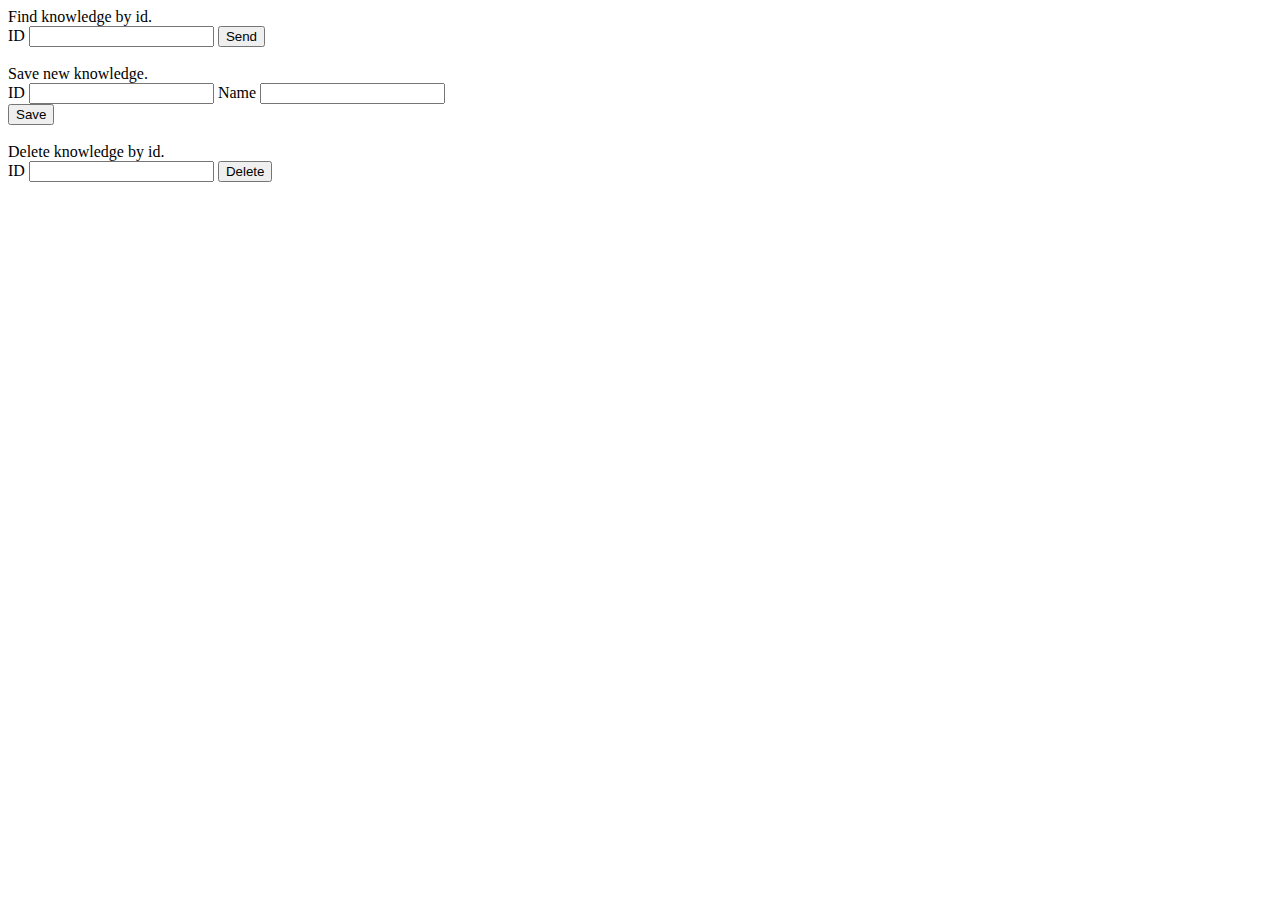
<file: src/main/resources/index.html>
<!DOCTYPE html>
<html lang="en">
<head>
    <script src="https://code.jquery.com/jquery-1.10.2.js"></script>
    <meta charset="utf-8">
</head>

<body>
<script>
    $( document ).ready(function() {
        $('#send_request').click(function(){
            $('#result_request').html(" ");
            var id = $('#user_id').val();

            $.ajax({
                url:'http://localhost:8080/knowledge/findById/'+id,
                type:'GET',
                success: function(data){
                    console.log(data);
                    $('#result_request').html("ID = " + data.idKnowledge + " " + "Name = " + data.nameKnowledge);
                },
                error: function(xhr,textStatus){
                    if(xhr.status=="500")
                        $('#result_request').html("<H1 style='color:red'>Error</H1>");
                    else $('#result_request').html("<H1 style='color:red'>Not found</H1>");
                }

            })
        })
    });
    $( document ).ready(function() {
        $('#knowledge_save').click(function(){
            var data = $('#save').val();
            console.log(data);
//            console.log(data);
  //         var id = $('#knowledge_id').val();
 //          var name = $('#knowledge_name').val();


            $.ajax({
                url:'http://localhost:8080/knowledge/createKnowledge',
                method:'POST',
                datatype:'json',
//                data: data,
 //               data: {
   //                 idKnowledge: 'id',
     //               nameKnowledge: 'name'
       //         },
                success: function(data){
                    console.log(data);
                    $('#result_save').html(data.idKnowledge);
                },
                /*error: function(xhr,textStatus){
                    if(xhr.status=="500")
                        $('#result_save').html("<H1 style='color:red'>warn</H1>");
                    else $('#result_save').html("<H1 style='color:red'>warn</H1>");
                }*/
            })
        })
    });
    $( document ).ready(function() {
        $('#send_delete').click(function(){
            var id = $('#id_knowledge_delete').val();

            $.ajax({
                url:'http://localhost:8080/knowledge/deleteKnowledge/'+id,
                type:'GET',
                success: function(data){
                    $('#result_delete').html("Object deleting");
                },
                error: function(xhr,textStatus){
                    if(xhr.status=="500")
                        $('#result_delete').html("<H1 style='color:red'>Error</H1>");
                    else $('#result_delete').html("<H1 style='color:red'>Error</H1>");
                }

            })
        })
    });
    console.log( );
</script>
Find knowledge by id.
<br>
ID
<input type="number" id="user_id"/>
<input type="button" value="Send" id = "send_request"/>
<div id = "result_request"></div>
<br>
Save new knowledge.
<br>
<form method="post" id="save">
ID
<input type="number" id="knowledge_id"/>
Name
<input type="text" id="knowledge_name"/></form>
<input type="button" value="Save" id = "knowledge_save"/>
<div id = "result_save"></div>
<br>
Delete knowledge by id.
<br>
ID
<input type="number" id="id_knowledge_delete"/>
<input type="button" value="Delete" id = "send_delete"/>
<div id = "result_delete"></div>
</body>
</html>
</file>
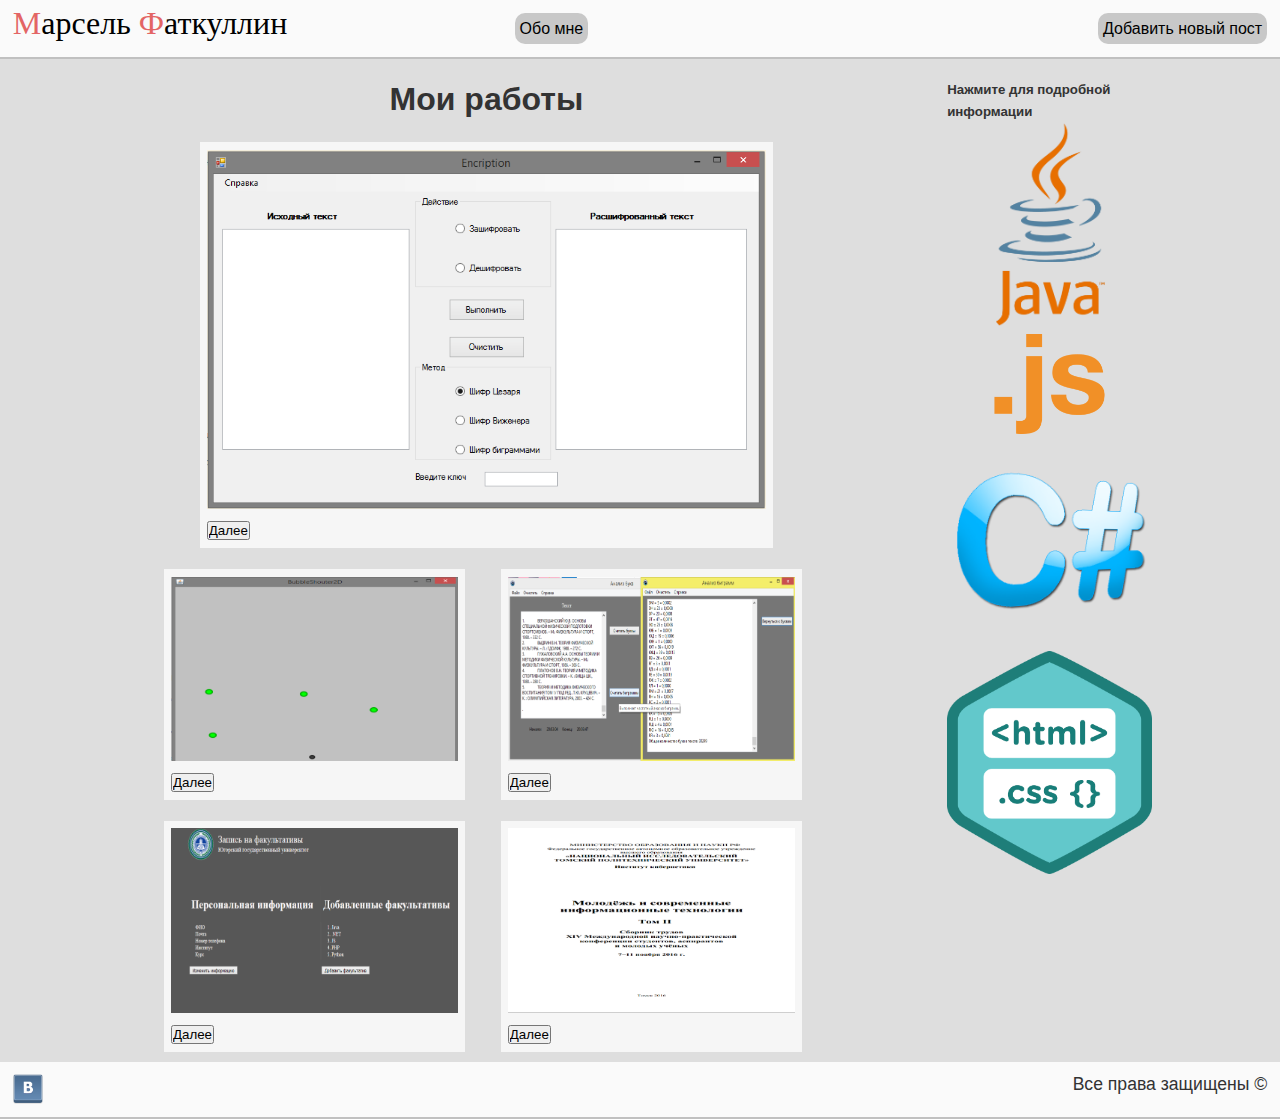
<file: src/main/resources/templates/index.html>
<!DOCTYPE html>
<html>
<head>
	<meta charset="utf-8">
	<title>Марсель Фаткуллин</title>
	<link rel="stylesheet" type="text/css" href="css/style.css">
	<script src="https://code.jquery.com/jquery-1.10.2.js"></script>
	<script type="text/javascript" src="scripts/article.js"></script>
	<script type="text/javascript" src="scripts/banner.js"></script>
</head>
<body>
	<header>
		<div id="logo">
			<a href="/" title="Перейти на главную">
				<span>М</span>арсель
				<span>Ф</span>аткуллин
			</a>
		</div>

		<div id="menuHead">
		<a href="about.html">
			<div style="margin-right: 5%">Обо мне</div>
		</a>
		</div>

		<div id="regAuth">
		<a href="addPost.html">
			<div>Добавить новый пост</div>
		</a>
		</div>
	</header>

	<div id="wrapper">
		<div id="leftCol">

							<h2>Мои работы</h2>
							<br>
			<div id="bigArticle">
				<img src="img/articles/1.png" alt="Статья 1" title="Статья 1">
				<h2 id="name1"></h2>
				<p id="p1"></p>
				<input type="button" value="Далее" id = "moreArticle1"/>
			</div>
			<div class="clear">
				<br>
			</div>

			<div class="article">
				<img src="img/articles/2.png" alt="Статья 2" title="Статья 2">
				<h2 id="name2"></h2>
				<p id="p2"></p>
				<input type="button" value="Далее" id = "moreArticle2"/>
			</div>

			<div class="article">
				<img src="img/articles/3.png" alt="Статья 3" title="Статья 3">
				<h2 id="name3"></h2>
				<p id="p3"></p>
				<input type="button" value="Далее" id = "moreArticle3"/>
			</div>
			<div class="clear">
				<br>
			</div>
			<div class="article">
				<img src="img/articles/4.png" alt="Статья 4" title="Статья 4">
				<h2 id="name4"></h2>
				<p id="p4"></p>
				<input type="button" value="Далее" id = "moreArticle4"/>
			</div>
			<div class="article">
				<img src="img/articles/5.png" alt="Статья 5" title="Статья 5">
				<h2 id="name5"></h2>
				<p id="p5"></p>
				<input type="button" value="Далее" id = "moreArticle5"/>
			</div>
		</div>

		<div id="rightCol">
<h5>Нажмите для подробной информации</h5>
			<div id="banner">
				<img src="img/banner_2.png" alt="Java" title="Java">
				<h3 id="nameBanner2"></h3>
			</div>
			<div id="banner">
				<img src="img/banner_3.png" alt="JS" title="JS">
				<h3 id="nameBanner3"></h3>
			</div>
			<div id="banner">
			<img src="img/banner_1.png" alt="C#" title="C#">
			<h3 id="nameBanner1"></h3>
			</div>
			<div id="banner">
				<img src="img/banner_4.png" alt="HTML&CSS" title="HTML&CSS">
				<h3 id="nameBanner4"></h3>
			</div>
		</div>


	</div>

	<footer>
		<div id="social">
			<a href="https://vk.com/id56833040" title="Страница в Вк" target="_blank">
				<img src="img/vk.png" alt="Вк" title="Вконтакте">
			</a>
		</div>
		<div id="rights">
			Все права защищены &copy; <?=date ('Y')?>
		</div>
	</footer>

</body>
</html>
</file>
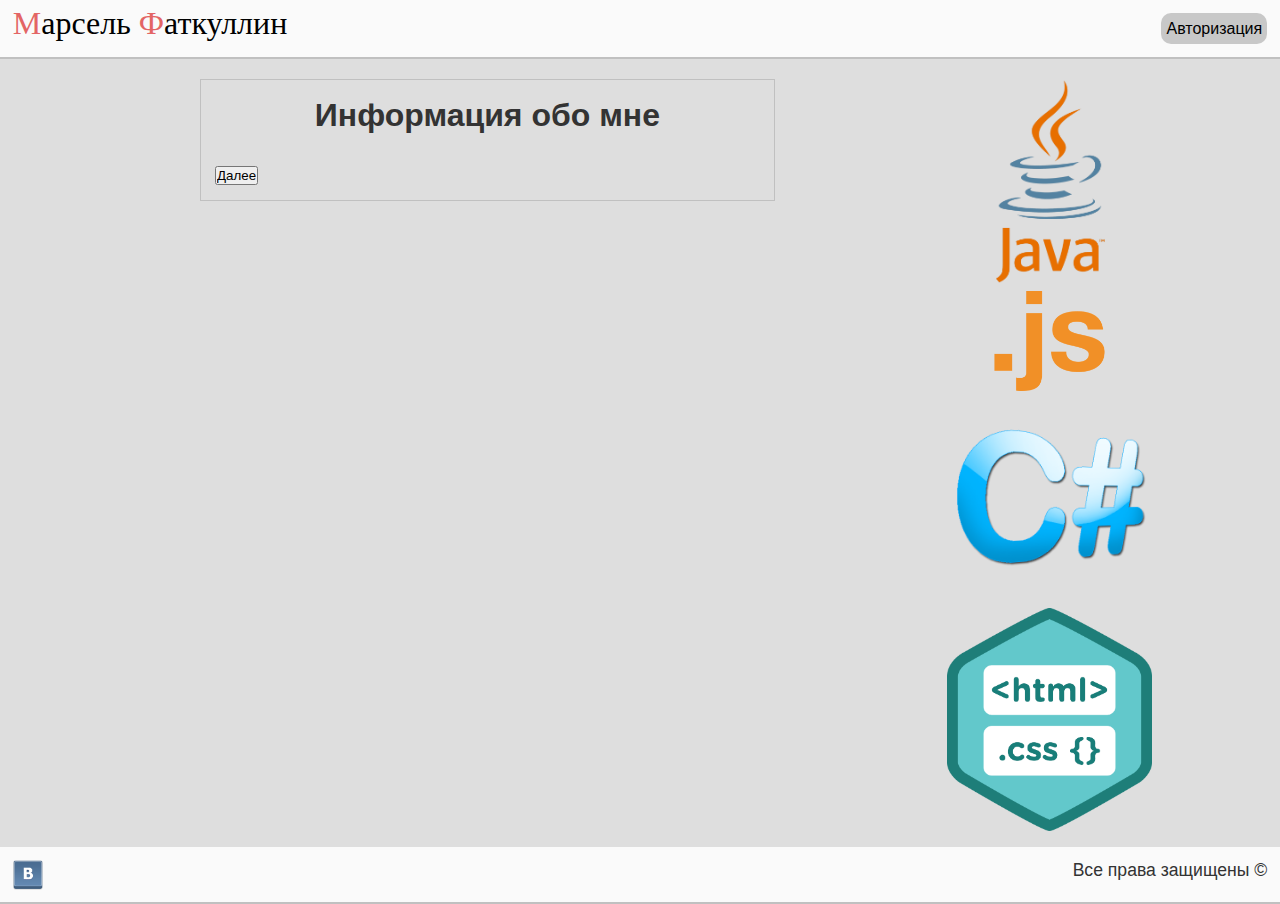
<file: src/main/resources/templates/about.html>
<!DOCTYPE html>
<html>
<head>
	<meta charset="utf-8">
	<title>Обо мне</title>
	<link rel="stylesheet" type="text/css" href="css/style.css">
	<script src="https://code.jquery.com/jquery-1.10.2.js"></script>
	<script type="text/javascript" src="scripts/banner.js"></script>
	<script type="text/javascript" src="scripts/about.js"></script>
</head>
<body>

	<header>
		<div id="logo">
			<a href="index.html" title="Перейти на главную">
				<span>М</span>арсель
				<span>Ф</span>аткуллин
			</a>
		</div>

		<div id="menuHead">
<!-- 		<a href="contact.html">
			<div>Связь со мной</div>
		</a> -->
		</div>

		<div id="regAuth">
		<a href="/auth.html">
			<div>Авторизация</div>
		</a>
		</div>
	</header>

	<div id="wrapper">
		<div id="leftCol">
			<div id="about_us">
							<h2>Информация обо мне</h2>
			<p id="description" style="font-size: 1.7em"></p>
			<br>
			<input type="button" value="Далее" id = "more"/>
		</div>
		</div>

		<div id="rightCol">
			<div id="banner">
				<img src="img/banner_2.png" alt="Java" title="Java">
				<h3 id="nameBanner2"></h3>
			</div>
			<div id="banner">
				<img src="img/banner_3.png" alt="JS" title="JS">
				<h3 id="nameBanner3"></h3>
			</div>
			<div id="banner">
			<img src="img/banner_1.png" alt="C#" title="C#">
			<h3 id="nameBanner1"></h3>
		</div>
			<div id="banner">
				<img src="img/banner_4.png" alt="HTML&CSS" title="HTML&CSS">
				<h3 id="nameBanner4"></h3>
			</div>
		</div>
		</div>

	</div>

	<footer>
		<div id="social">
			<a href="https://vk.com/id56833040" title="Страница в Вк" target="_blank">
				<img src="img/vk.png" alt="Вк" title="Вконтакте">
			</a>
		</div>
		<div id="rights">
			Все права защищены &copy; <?=date ('Y')?>
		</div>

	</footer>

</body>
</html>
</file>
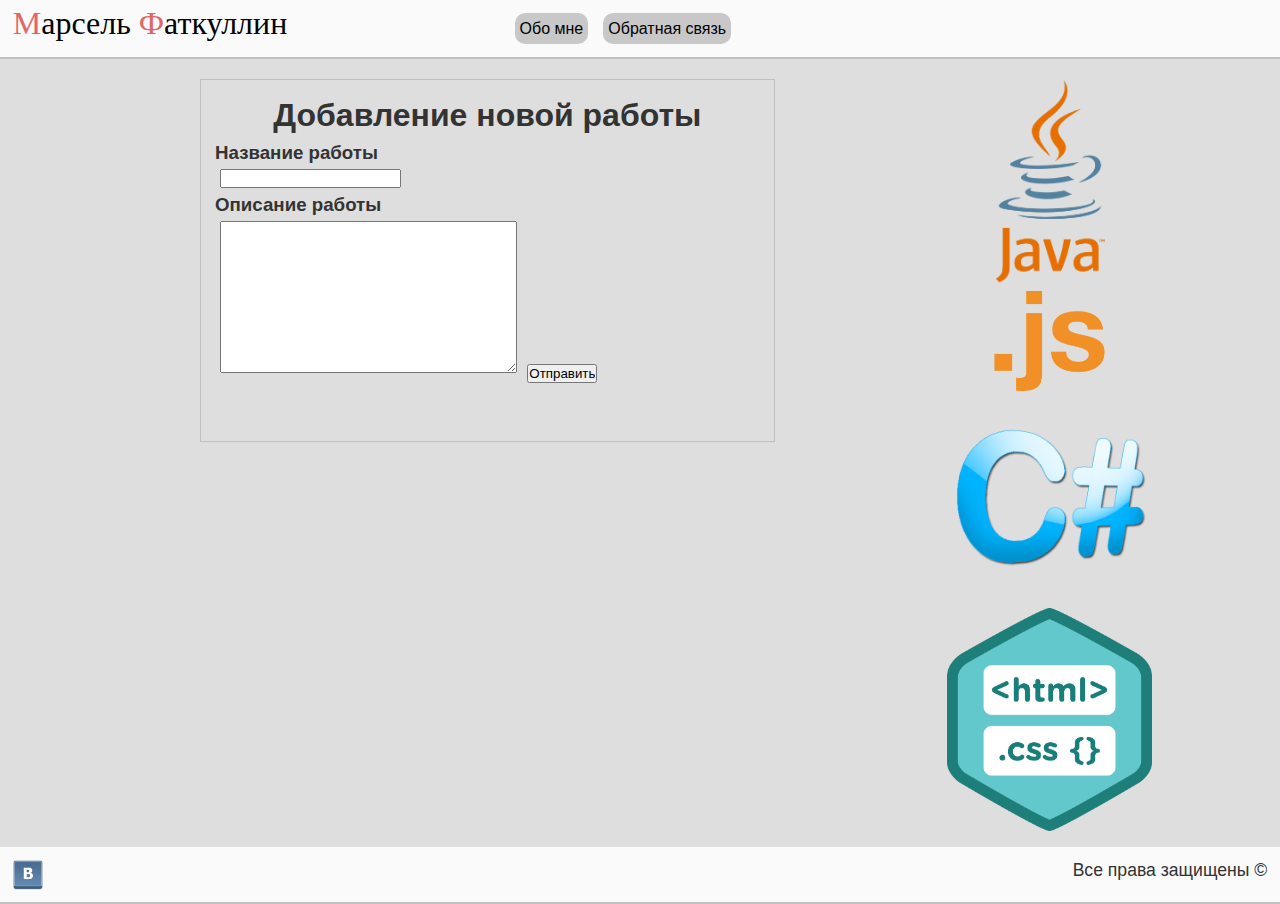
<file: src/main/resources/templates/addPost.html>
<!DOCTYPE html>
<html>
<head>
	<title>Новый пост</title>
	<meta charset="utf-8">
	<link rel="stylesheet" type="text/css" href="css/style.css">
	<script src="https://code.jquery.com/jquery-1.10.2.js"></script>
	<script type="text/javascript" src="scripts/banner.js"></script>
</head>
<body>
	<script type="text/javascript">
$( document ).ready(function() {
        $('#bsave').click(function(){
		var data = $("#saveForm").serialize(); 
            $.ajax({
                url:"http://localhost:8080/work/createWork",
                type:"POST",
                data: data,
                success: function(data){
                    console.log(data);
                    $('#error1').html("Сохранен объект");
                    $('#nameWork').html("Название: "+data.nameWork);
                    $('#descriptionWork').html("Название: "+data.descriptionWork);
                    alert("OK");
                },
            error: function(xhr,textStatus){
                    if(xhr.status=="500")
                        $('#error1').html("<H1 style='color:red'>Ошибка на сервере</H1>");
                    else $('#error1').html("<H1 style='color:red'>Ничего не найдено</H1>");
                }
            })
        })
    });

console.log();
</script>
	<header>
		<div id="logo">
			<a href="index.html" title="Перейти на главную">
				<span>М</span>арсель
				<span>Ф</span>аткуллин
			</a>
		</div>

		<div id="menuHead">
		<a href="about.html">
			<div style="margin-right: 5%">Обо мне</div>
		</a>
		<a href="/feedback.html">
			<div>Обратная связь</div>
		</a>
		</div>
	</header>

	<div id="wrapper">
		<div id="leftCol">
			<div id="about_us">
				<h2>Добавление новой работы</h2>
		<form id="saveForm" method="post">

			     <h3>Название работы</h3>
			     <input type="text" name="nameWork" maxlength="200" size="20" style = "margin: 1%" required> 
			     <h3>Описание работы</h3>
				 <textarea name="descriptionWork" cols="35" rows="10" style = "margin: 1%" required></textarea>
				 

			     <input id="bsave" type="submit" value="Отправить">
		</form>
		<br>
<div id="nameWork"></div>
<div id="descriptionWork"></div>
<div id="error1"></div>
<br>
                            
			</div>
		</div>

		<div id="rightCol">
			<div id="banner">
				<img src="img/banner_2.png" alt="Java" title="Java">
				<h3 id="nameBanner2"></h3>
			</div>
			<div id="banner">
				<img src="img/banner_3.png" alt="JS" title="JS">
				<h3 id="nameBanner3"></h3>
			</div>
			<div id="banner">
			<img src="img/banner_1.png" alt="C#" title="C#">
			<h3 id="nameBanner1"></h3>
		</div>
			<div id="banner">
				<img src="img/banner_4.png" alt="HTML&CSS" title="HTML&CSS">
				<h3 id="nameBanner4"></h3>
			</div>
		</div>
		</div>

	</div>

	<footer>
		<div id="social">
			<a href="https://vk.com/id56833040" title="Страница в Вк" target="_blank">
				<img src="img/vk.png" alt="Вк" title="Вконтакте">
			</a>
		</div>
		<div id="rights">
			Все права защищены &copy; <?=date ('Y')?>
		</div>

	</footer>

</body>
</html>
</file>
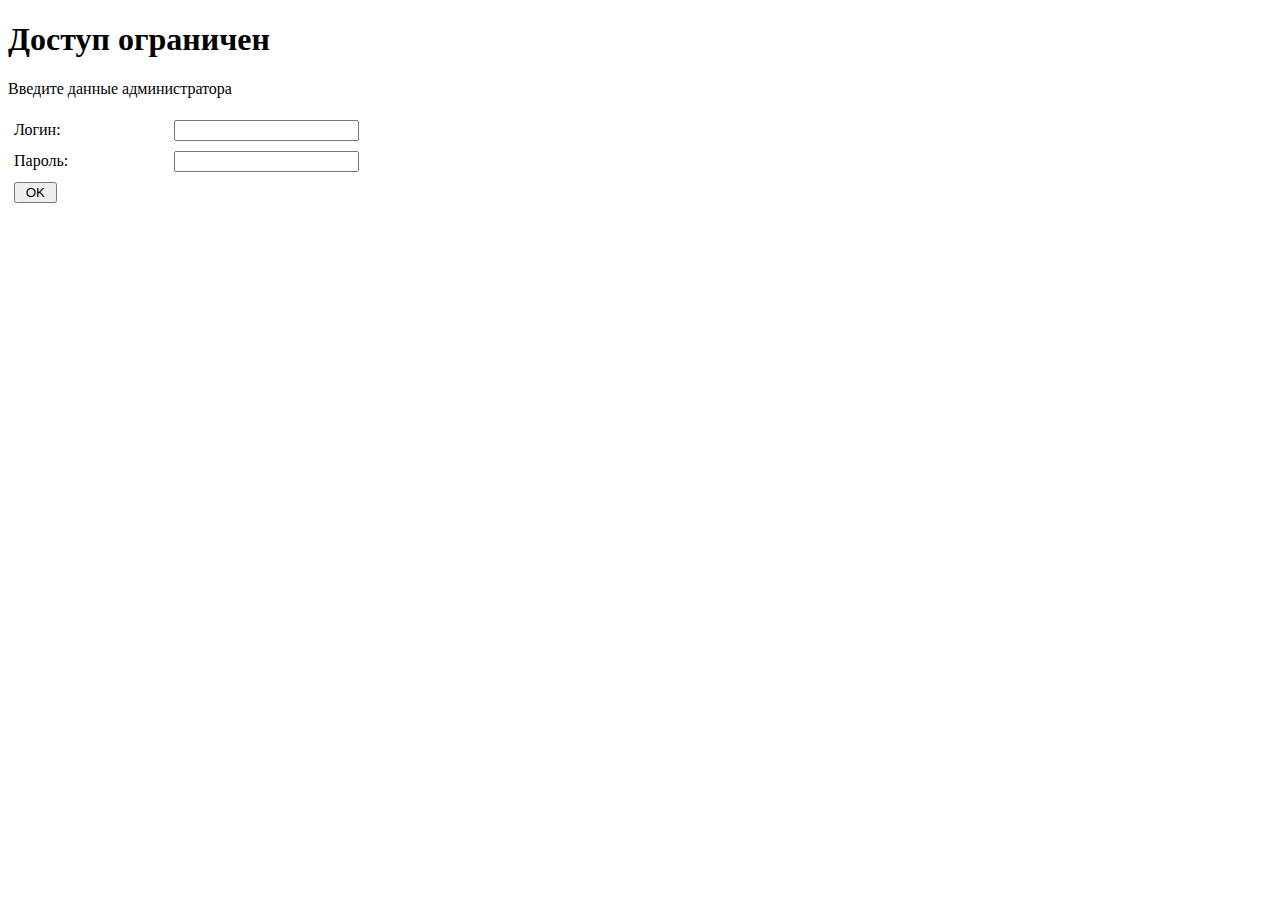
<file: src/main/resources/templates/authenticate.html>
<!DOCTYPE html>
<html>
<head>
	<title>Администратор</title>
	<script type="text/javascript">
	$( document ).ready(function() {
        $('#bSave').click(function(){
		var data = $("#fSave").serialize(); 
            $.ajax({
                url:"http://localhost:8080/work/createWork",
                type:"POST",
                data: data,
                success: function(data){
                    console.log(data);
                    $('#nameWork').html("Название: "+data.nameWork);
                    $('#descriptionWork').html("Название: "+data.descriptionWork);
                    alert("OK");
                },
            error: function(xhr,textStatus){
                    if(xhr.status=="500")
                        $('#error1').html("<H1 style='color:red'>Ошибка на сервере</H1>");
                    else $('#error1').html("<H1 style='color:red'>Ничего не найдено</H1>");
                }
            })
        })
    });
	</script>
</head>
<body>
<div class="block-on-center">
		<h1>Доступ ограничен</h1>
		<p>Введите данные администратора</p>
<div class="aut">
<form id="fSave" method="post">
<table cellspacing="2" cellpadding="4" border="0">
<tr>
<td width="150">Логин:</td>
<td width="150"><input type="text" name="login" size="20"></td>
</tr>
<tr>
<td width="150">Пароль:</td>
<td width="150"><input type="password" name="password" size="20"></td>
</tr>
<tr>
<td width="300" colspan="2" valign="middle">
<input type="submit" id="bSave" class=button value=" OK ">
</td>
</tr>
</table>
</form>
</div>
</div>
</body>
</html>
</file>
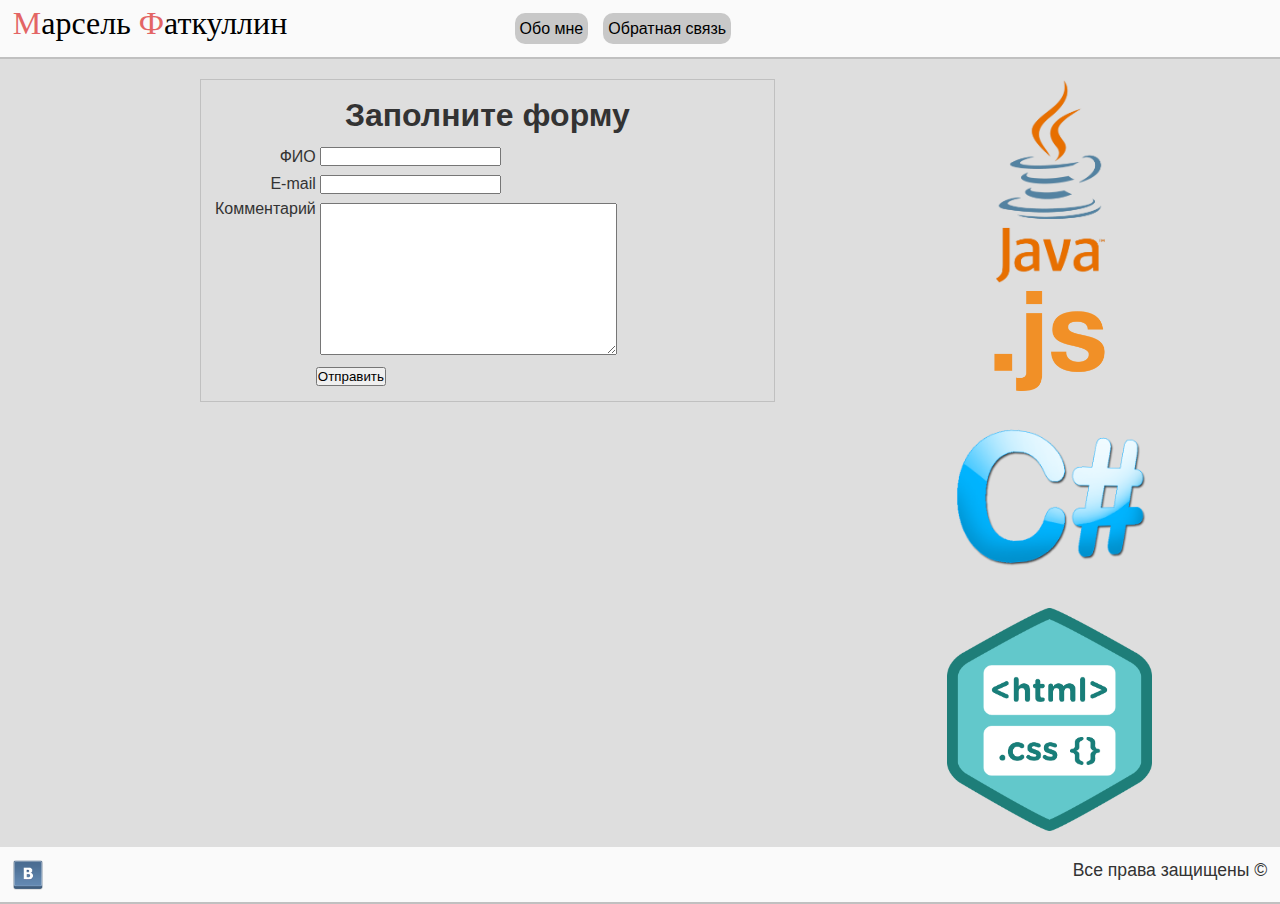
<file: src/main/resources/templates/contact.html>
<!DOCTYPE html>
<html>
<head>
	<meta charset="utf-8">
	<title>Связь со мной</title>
	<link rel="stylesheet" type="text/css" href="css/style.css">
	<script src="https://code.jquery.com/jquery-1.10.2.js"></script>
	<script type="text/javascript" src="scripts/banner.js"></script>
</head>
<body>

	<header>
		<div id="logo">
			<a href="index.html" title="Перейти на главную">
				<span>М</span>арсель
				<span>Ф</span>аткуллин
			</a>
		</div>

		<div id="menuHead">
		<a href="about.html">
			<div style="margin-right: 5%">Обо мне</div>
		</a>
		<a href="/feedback.html">
			<div>Обратная связь</div>
		</a>
		</div>
	</header>

	<div id="wrapper">
		<div id="leftCol">
			<div id="about_us">
				<h2>Заполните форму</h2>
		<form method="post" action="handler.php">
		   <table width="100%" cellspacing="0" cellpadding="4">
			    <tr> 
			     <td align="right" width="100">ФИО </td>
			     <td><input type="text" name="nickname" maxlength="50" size="20" style="margin: 1%"></td>
			    </tr>
			    <tr> 
			     <td align="right">E-mail </td>
			     <td><input type="text" name="email" maxlength="50" size="20" style = "margin: 1%"></td>
			    </tr>
			    <tr> 
			     <td align="right" valign="top" margin-top: 20%>Комментарий</td>
			     <td><textarea name="text" cols="35" rows="10" style = "margin: 1%"></textarea></td>
			    </tr>
			    <tr> 
			     <td></td>
			     <td><input type="submit" value="Отправить"></td>
			    </tr>
		   </table>
		</form>
                            
			</div>
		</div>

		<div id="rightCol">
			<div id="banner">
				<img src="img/banner_2.png" alt="Java" title="Java">
				<h3 id="nameBanner2"></h3>
			</div>
			<div id="banner">
				<img src="img/banner_3.png" alt="JS" title="JS">
				<h3 id="nameBanner3"></h3>
			</div>
			<div id="banner">
			<img src="img/banner_1.png" alt="C#" title="C#">
			<h3 id="nameBanner1"></h3>
		</div>
			<div id="banner">
				<img src="img/banner_4.png" alt="HTML&CSS" title="HTML&CSS">
				<h3 id="nameBanner4"></h3>
			</div>
		</div>
		</div>

	</div>

	<footer>
		<div id="social">
			<a href="https://vk.com/id56833040" title="Страница в Вк" target="_blank">
				<img src="img/vk.png" alt="Вк" title="Вконтакте">
			</a>
		</div>
		<div id="rights">
			Все права защищены &copy; <?=date ('Y')?>
		</div>

	</footer>

</body>
</html>
</file>
<file: src/main/resources/templates/css/style.css>
@charset: "utf-8";
*{
	margin: 0;
	padding: 0;
	outline: none; <!-- обводка -->
}
html{
	height: 100%;
}
body{
	width: 100%;
	height: 100%;
	background-color: #DEDEDE;
	color: #333;
	font-family: "Segoe UI", Arial, sans-serif;
	font-size: 1em;
	line-height: 135%;
}
img{
	max-width: 100%;
	height: auto;
	width: auto\9; /* \9 - for Internet Explorer 9 */
}
a{
	color: #000000;
	text-decoration: none;
	-webkit-transition: all.6s ease;
	-moz-transition: all.6s ease;
	-o-transition: all.6s ease;
	-ms-transition: all.6s ease;
	transition: all.6s ease;
}
.clear{
	clear: both;
}
/* header */
header{
	width: 98%;
	float: left;
	padding: 1%;
	background-color: #fafafa;
	border-bottom: 2px solid silver;
	margin-bottom: 20px;
}
header #logo{
	width: 40%;
	float: left;
}
header #logo a{
	color: #000000;
	font-size: 2em;
	font-family: Times New Roman;
}
header #logo span{
	color: #e36565;
}
header #menuHead{
	width: 24%;
	float: left;
}
header #menuHead div{
	float: left;
	/*Обводка на надписи*/
	padding: 5px;
	background-color: #c8c8c8;
	border-radius: 10px;
}
header #menuHead div:hover{
	background-color: #e7e7e7;
}
header #regAuth{
	width: 24%;
	float: right;
	/*text-align: right;*/
}
header #regAuth div{
	float: right;
	/*Обводка на надписи*/
	padding: 5px;
	background-color: #c8c8c8;
	border-radius: 10px;
}
header #regAuth div:hover{
	background-color: #e7e7e7;
}

/* Style for all document */
#wrapper{
	width: 80%;
	margin-left: 10%;
	float: left;
}

/* Style for left column */

#wrapper #leftCol{
	width: 70%;
	margin-right: 10%;
	float: left;
}
#wrapper #leftCol #bigArticle{
	width: 78%;
	margin-left: 10%;
	background-color: #f6f6f6;
	padding: 1%;
	float: left;
}
#wrapper #leftCol h2{
	font-size: 2em;
	margin: 10px;
	text-align: center;
}

#wrapper #leftCol #bigArticle img, #wrapper #leftCol .article img{
	width: 100%;
	float: left;
	margin-bottom: 10px;
}
#wrapper #leftCol #bigArticle h2, #wrapper #leftCol .article h2{
	font-weight: normal;
	font-size: 1.3em;
}
#wrapper #leftCol #bigArticle p, #wrapper #leftCol .article p{
	width: 90%;
	margin-left: 5%;
}
/* for button next */
#wrapper #leftCol #bigArticle div.more, #wrapper #leftCol .article div.more{
	padding: 5px;
	border-radius: 10px;
	background-color: #c8c8c8;
	width: 10%;
	text-align: center;
	margin-top: 10px;
}
#wrapper #leftCol #bigArticle div.more:hover, #wrapper #leftCol .article div.more:hover{
	background-color: #e7e7e7;
}
/* for small article */
#wrapper #leftCol .article{
	width: 40%;
	height: 30%;
	margin-left: 5%;
	background-color: #f6f6f6;
	padding: 1%;
	float: left;
}
#wrapper #leftCol .article div.more{
	width: 20%;
}

/* Style for page about us*/
 #wrapper #leftCol #about_us{
	width: 76%;
	margin-left: 10%;
	border: 1px solid silver;
	padding: 2%;
}
 #wrapper #leftCol #about_us h2{
 	text-align: center;
 	margin-bottom: 3%;
 }

/* Style for right column */
#wrapper #rightCol{
	width: 20%;
	float: left;
}
#wrapper #rightCol .banner{
	width: 100%;
	float: left;
	margin-bottom: 20px;
}
#wrapper #rightCol .banner h3{
 	text-align: right;
 	margin-bottom: 3%;
}

/* Footer */
footer{
	width: 98%;
	float: left;
	padding: 1%;
	background-color: #fafafa;
	border-bottom: 2px solid silver;
	margin-top: 10px;
}
footer #social{
	float: left;
	width: 50%;
}
footer #rights{
	float: right;
	width: 50%;
	text-align: right;
	font-size: 1.1em;
}
footer #social img{
	width: 30px;
	height: 30px;
	float: left;
	margin-right: 10px;
}

/******* file contacting********/
#wrapper #leftCol .personal_information{
    width: 78%;
	margin-left: 10%;
	padding: 1%;
    float: left;
    border-collapse: collapse;
}
#wrapper #leftCol #send{
text-align: center;
}
</file>
